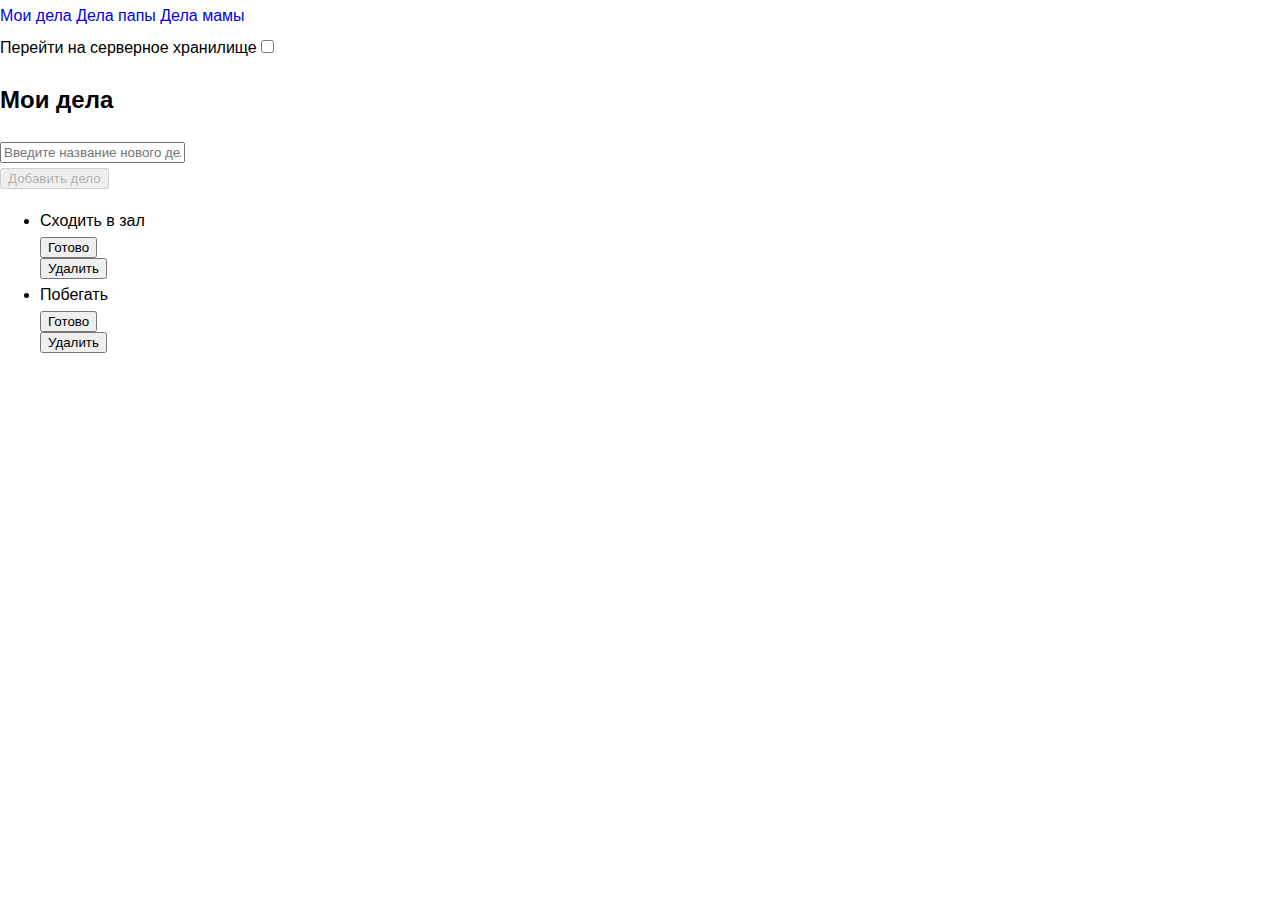
<file: index.html>
<!DOCTYPE html>
<html lang="ru">
  <head>
    <meta charset="UTF-8" />
    <meta http-equiv="X-UA-Compatible" content="IE=edge" />
    <meta name="viewport" content="width=device-width, initial-scale=1.0" />
    <title>TODO</title>
    <link
      href="https://cdn.jsdelivr.net/npm/bootstrap@5.2.0-beta1/dist/css/bootstrap.min.css"
      rel="stylesheet"
      integrity="sha384-0evHe/X+R7YkIZDRvuzKMRqM+OrBnVFBL6DOitfPri4tjfHxaWutUpFmBp4vmVor"
      crossorigin="anonymous"
    />
    <link rel="stylesheet" href="styles.css" />
    <script type="module">
      import { choosingStorage } from "./todo-app/choosingStorage.js";
      const owner = "Я";
      const title = "Мои дела";
      const changer = "changer";

      choosingStorage(changer, owner, title);
    </script>
  </head>

  <body class="body">
    <div
      class="container justify-content-between d-flex mb-5"
      id="containerHeader"
    >
      <nav class="nav">
        <a href="index.html" class="nav-link">Мои дела</a>
        <a href="dad.html" class="nav-link">Дела папы</a>
        <a href="mom.html" class="nav-link">Дела мамы</a>
      </nav>
    </div>
    <div class="container" id="todo-app"></div>
  </body>
</html>
</file>
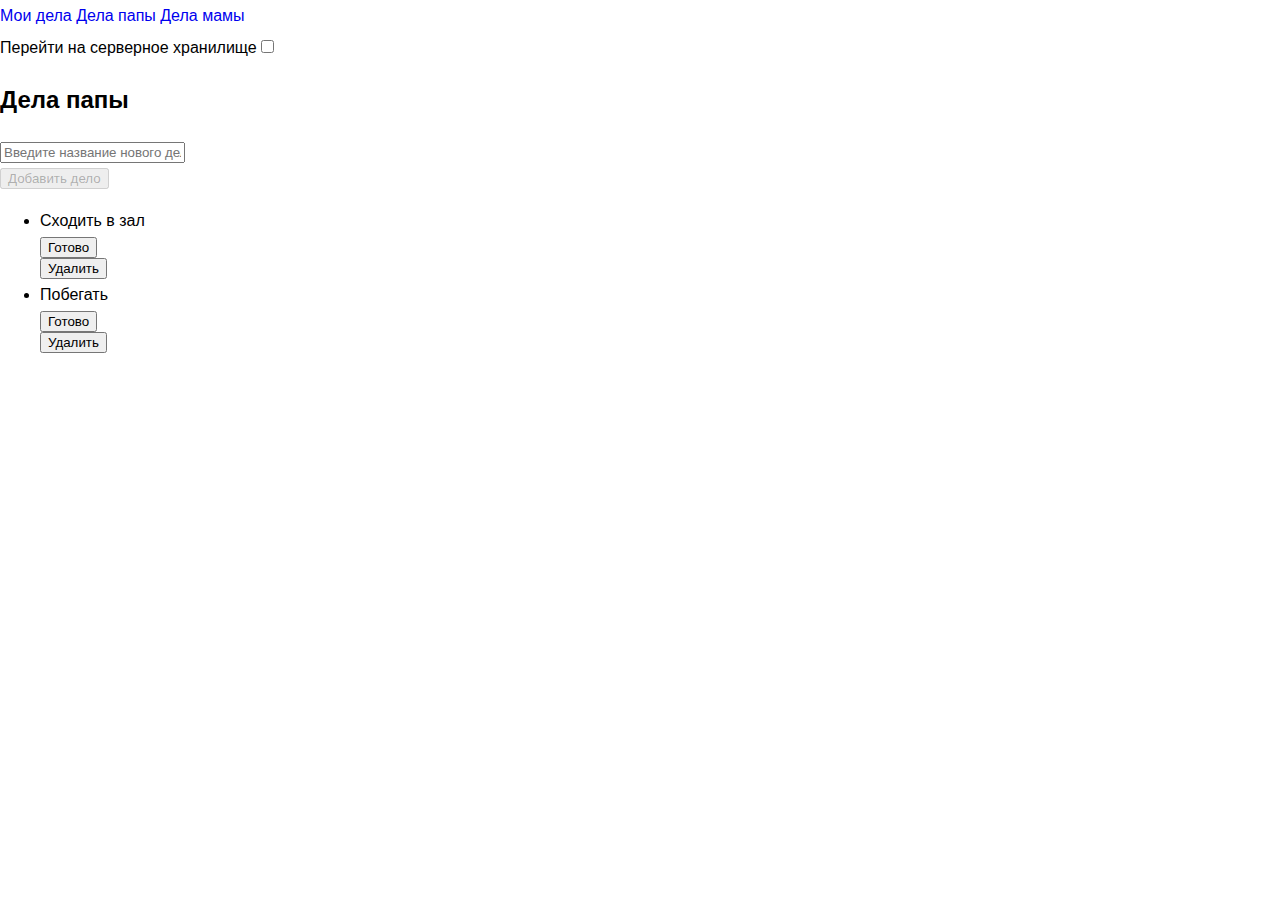
<file: dad.html>
<!DOCTYPE html>
<html lang="ru">
  <head>
    <meta charset="UTF-8" />
    <meta http-equiv="X-UA-Compatible" content="IE=edge" />
    <meta name="viewport" content="width=device-width, initial-scale=1.0" />
    <title>TODO</title>
    <link
      href="https://cdn.jsdelivr.net/npm/bootstrap@5.2.0-beta1/dist/css/bootstrap.min.css"
      rel="stylesheet"
      integrity="sha384-0evHe/X+R7YkIZDRvuzKMRqM+OrBnVFBL6DOitfPri4tjfHxaWutUpFmBp4vmVor"
      crossorigin="anonymous"
    />
    <link rel="stylesheet" href="styles.css" />
    <script type="module">
      import { choosingStorage } from "./todo-app/choosingStorage.js";
      const owner = "Папа";
      const title = "Дела папы";
      const changer = "changer";

      choosingStorage(changer, owner, title);
    </script>
  </head>
  <body>
    <div
      class="container d-flex justify-content-between mb-5"
      id="containerHeader"
    >
      <nav class="nav">
        <a href="index.html" class="nav-link">Мои дела</a>
        <a href="dad.html" class="nav-link">Дела папы</a>
        <a href="mom.html" class="nav-link">Дела мамы</a>
      </nav>
    </div>
    <div class="container" id="todo-app"></div>
  </body>
</html>
</file>
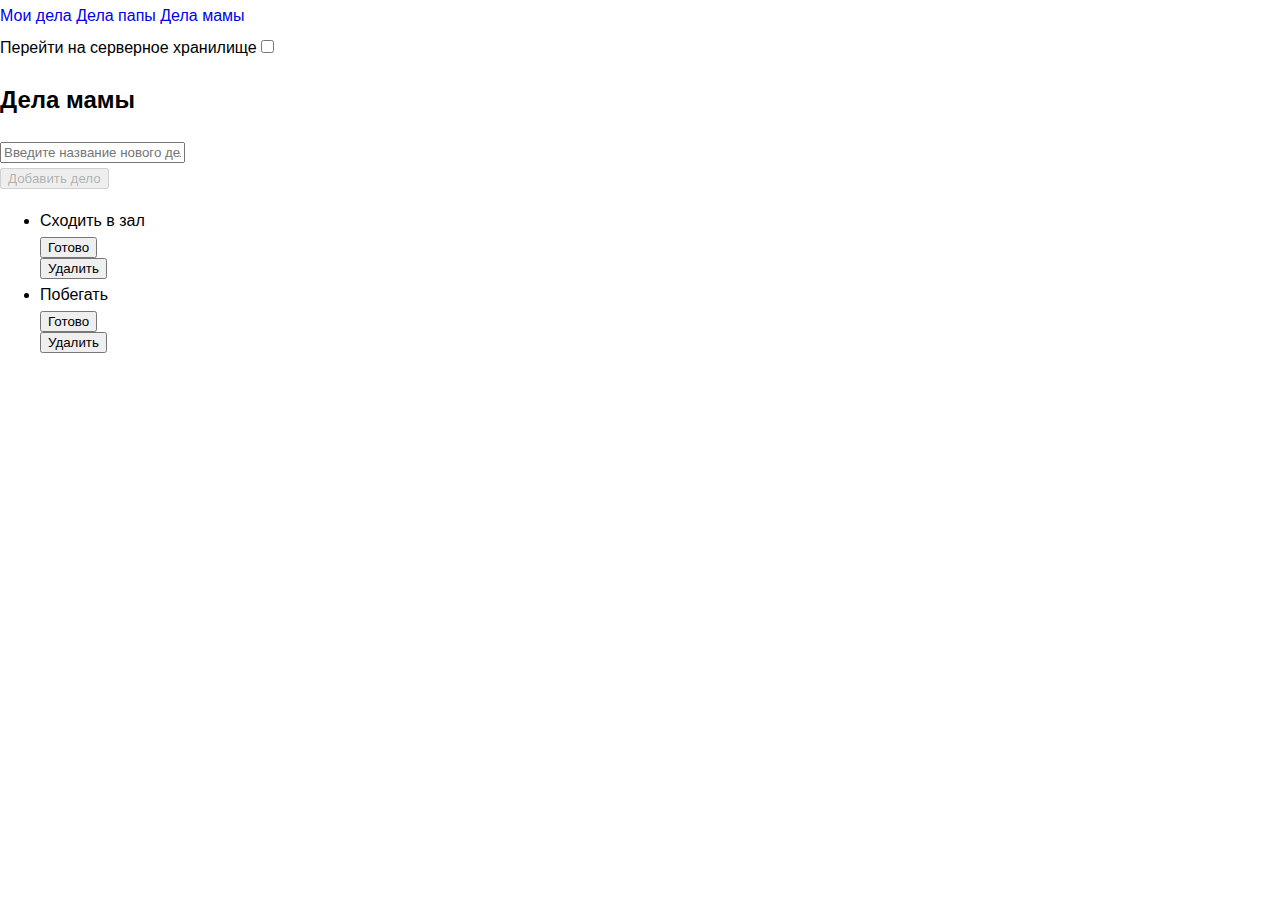
<file: mom.html>
<!DOCTYPE html>
<html lang="ru">
  <head>
    <meta charset="UTF-8" />
    <meta http-equiv="X-UA-Compatible" content="IE=edge" />
    <meta name="viewport" content="width=device-width, initial-scale=1.0" />
    <title>TODO</title>
    <link
      href="https://cdn.jsdelivr.net/npm/bootstrap@5.2.0-beta1/dist/css/bootstrap.min.css"
      rel="stylesheet"
      integrity="sha384-0evHe/X+R7YkIZDRvuzKMRqM+OrBnVFBL6DOitfPri4tjfHxaWutUpFmBp4vmVor"
      crossorigin="anonymous"
    />
    <link rel="stylesheet" href="styles.css" />

    <script type="module">
      import { choosingStorage } from "./todo-app/choosingStorage.js";
      const owner = "Мама";
      const title = "Дела мамы";
      const changer = "changer";

      choosingStorage(changer, owner, title);
    </script>
  </head>
  <body>
    <div
      class="container d-flex justify-content-between mb-5"
      id="containerHeader"
    >
      <nav class="nav">
        <a href="index.html" class="nav-link">Мои дела</a>
        <a href="dad.html" class="nav-link">Дела папы</a>
        <a href="mom.html" class="nav-link">Дела мамы</a>
      </nav>
    </div>
    <div class="container" id="todo-app"></div>
  </body>
</html>
</file>
<file: styles.css>
html {
	box-sizing: border-box;
	scroll-behavior: smooth;
  }
  
  *, *::before, *::after {
	box-sizing: border-box;
  }
  
  img {
	max-width: 100%;
	height: auto;
  }
  
  a {
	text-decoration: none;
	cursor: pointer;
  }
  
  button {
	display: flex;
	justify-content: center;
	align-items: center;
	cursor: pointer;
  }
  
  body {
	margin:0;
	font-family: 'Open Sans', Arial, sans-serif;
	font-weight: 400;
	font-size: 16px;
	line-height: 32px;
	color: #000;
	background: #fff;
  }
  
  .title{
	margin: 0;
	font-weight: 400;
	font-size: 48px;
	line-height: 65px;
	color: #333333;
  }
  
  .visually-hidden {
	  position: absolute !important;
	  clip: rect(1px 1px 1px 1px); /* IE6, IE7 */
	  clip: rect(1px, 1px, 1px, 1px);
	  padding:0 !important;
	  border:0 !important;
	  height: 1px !important;
	  width: 1px !important;
	  overflow: hidden;
  }
  
  .clearfix:after {
	content: "";
	display: table;
	clear: both;
  }

  .form-check-input {
	margin-top: 7px;
  }
</file>
